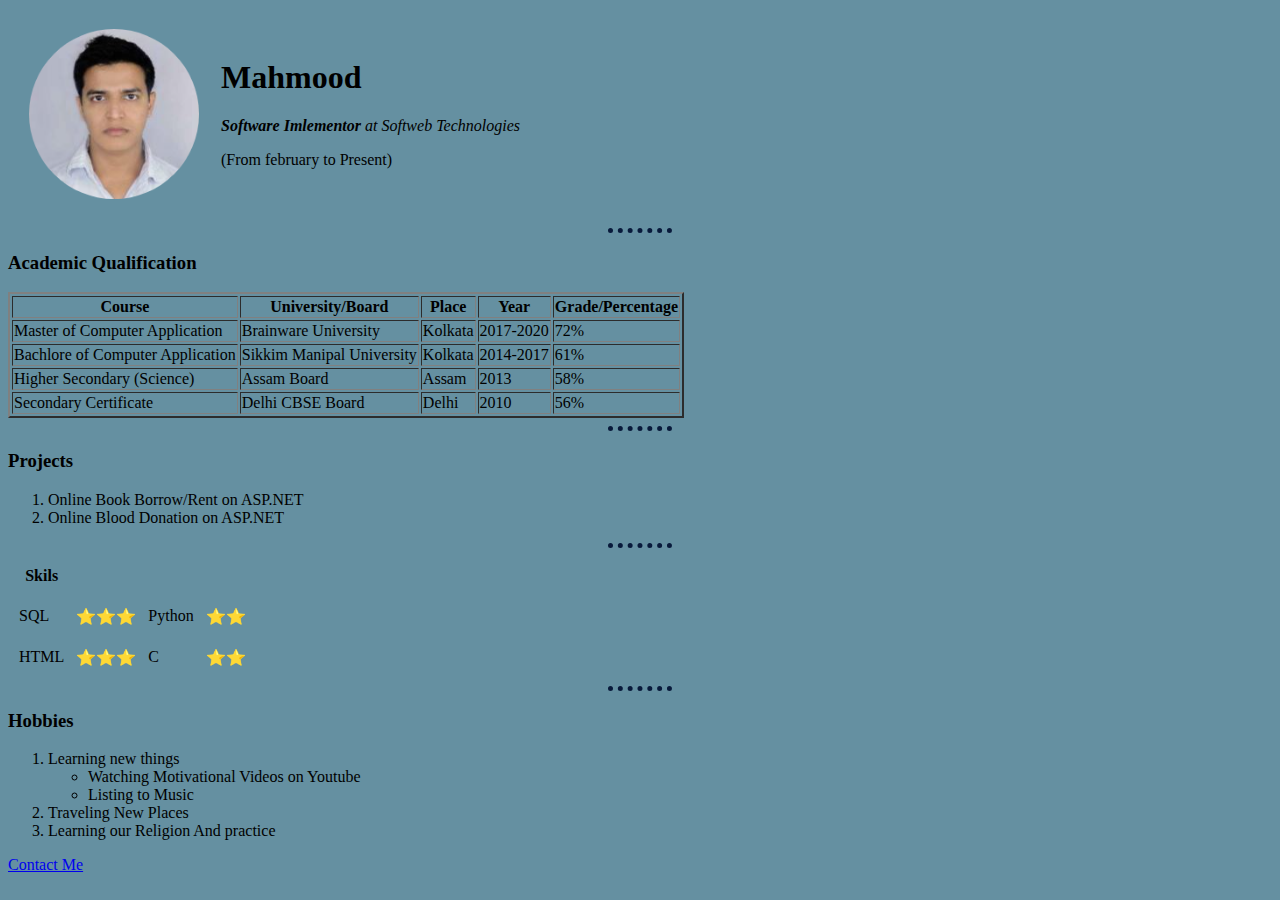
<file: index.html>
<html>
    <head>
        <title> My CV</title>
        <link rel="stylesheet" href="css/styles.css">

    </head>
    <body>
        <table cellspacing="20" >
        <tr>
            <td><img src="image/circle-cropped.png" alt="image" width="170" hight="260" >
            </td>

            <td> <h1> Mahmood  </h1>
                <em><strong>Software Imlementor</strong> at Softweb Technologies</em>
                <br>
                <p>(From february to Present)</p>
              </td>
        </tr>
    </table>
        <hr> 
        <h3>Academic Qualification</h3>
       
        <table border="2">
            <thead>
            <tr>
            <th>Course</th>
            <th>University/Board</th>
            <th>Place</th>
            <th>Year</th>
            <th>Grade/Percentage</th>
            </tr>
            </thead>
            <tbody>
            <tr>
                <td>Master of Computer Application</td>
                <td>Brainware University</td>
                <td>Kolkata</td>
                <td>2017-2020</td>
                <td>72%</td>
            </tr>
            <tr>
                <td>Bachlore of Computer Application</td>
                <td>Sikkim Manipal University</td>
                <td>Kolkata</td>
                <td>2014-2017</td>
                <td>61%</td>
            </tr>
            <tr>
                <td>Higher Secondary (Science)</td>
                <td>Assam Board</td>
                <td>Assam</td>
                <td>2013</td>
                <td>58%</td>

            </tr>
            <tr>
                <td>Secondary Certificate</td>
                <td>Delhi CBSE Board</td>
                <td>Delhi</td>
                <td>2010</td>
                <td>56%</td>
            </tr>
        </tbody>
            
    </table>

    <hr>

<h3>Projects</h3>
<ol>
    <li>Online Book Borrow/Rent on ASP.NET</li>
    <li>Online Blood Donation on ASP.NET</li>
</ol>
<hr>

    <table cellspacing="10"> 
        <tr>
            <th>Skils</th> 
        </tr>
        <tr>
            <tr>
                <td>SQL</td>
                <td>⭐⭐⭐</td>
                <td>Python</td>
                <td>⭐⭐</td>

            </tr>
        </tr>
        <tr>
            <tr>
                <td>HTML</td>
                <td>⭐⭐⭐</td>
                <td>C</td>
                <td>⭐⭐</td>
            </tr>
        </tr>

    </table>
    <hr>
    <h3>Hobbies</h3>
    <ol>
        <li>Learning new things</li>
        <ul>
            <li>Watching Motivational Videos on Youtube</li>
            <li>Listing to Music</li>
        </ul>
        <li>Traveling New Places</li>
        <li>Learning our Religion And practice </li>
    </ol>
    <a href="contact.html" >Contact Me</a>
    </body>
</html>
</file>
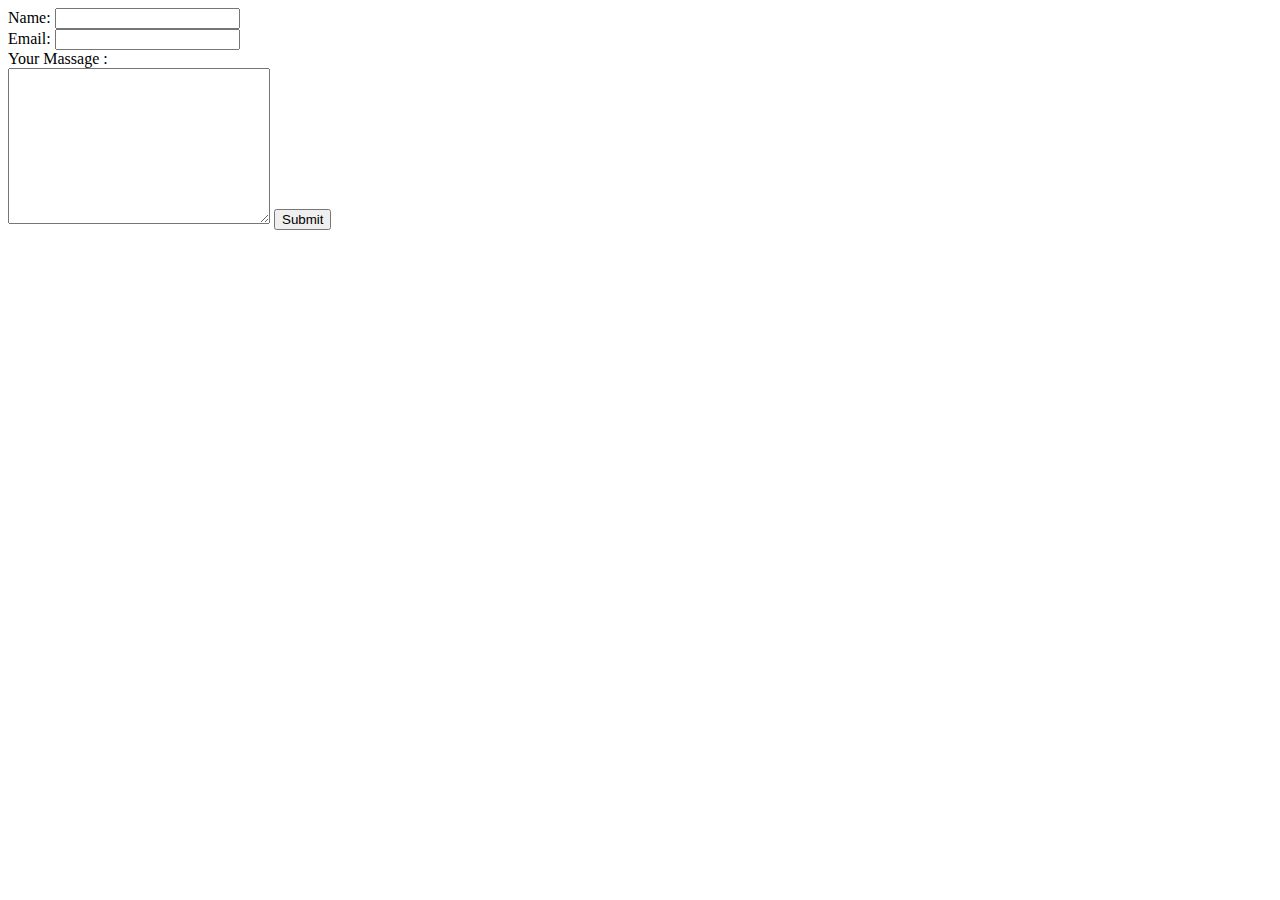
<file: contact.html>
<html>
    <head>
        <title>Contact Me </title>

        
    </head>
    <body>
        <FORM class="" action="mailto:sheikh6377@gmail.com" method="post">
            <label>Name: </label>
            <input type="text"> <br>
            <label>Email:</label>
            <input type="Email"><br>
            <label > Your Massage : </label><br>
            <textarea name="name" rows="10" cols="30"></textarea>
           <input type="submit">

            
        </FORM>
    </body>
</html>
</file>
<file: css/styles.css>
body{
            background-color: rgb(101, 144, 161);
            
        }

        hr{
            border-style: none;
            border-top-style: dotted ;
            border-color: rgb(8, 26, 59);
            border-width:  5px;
            width: 5%;
        }
</file>
